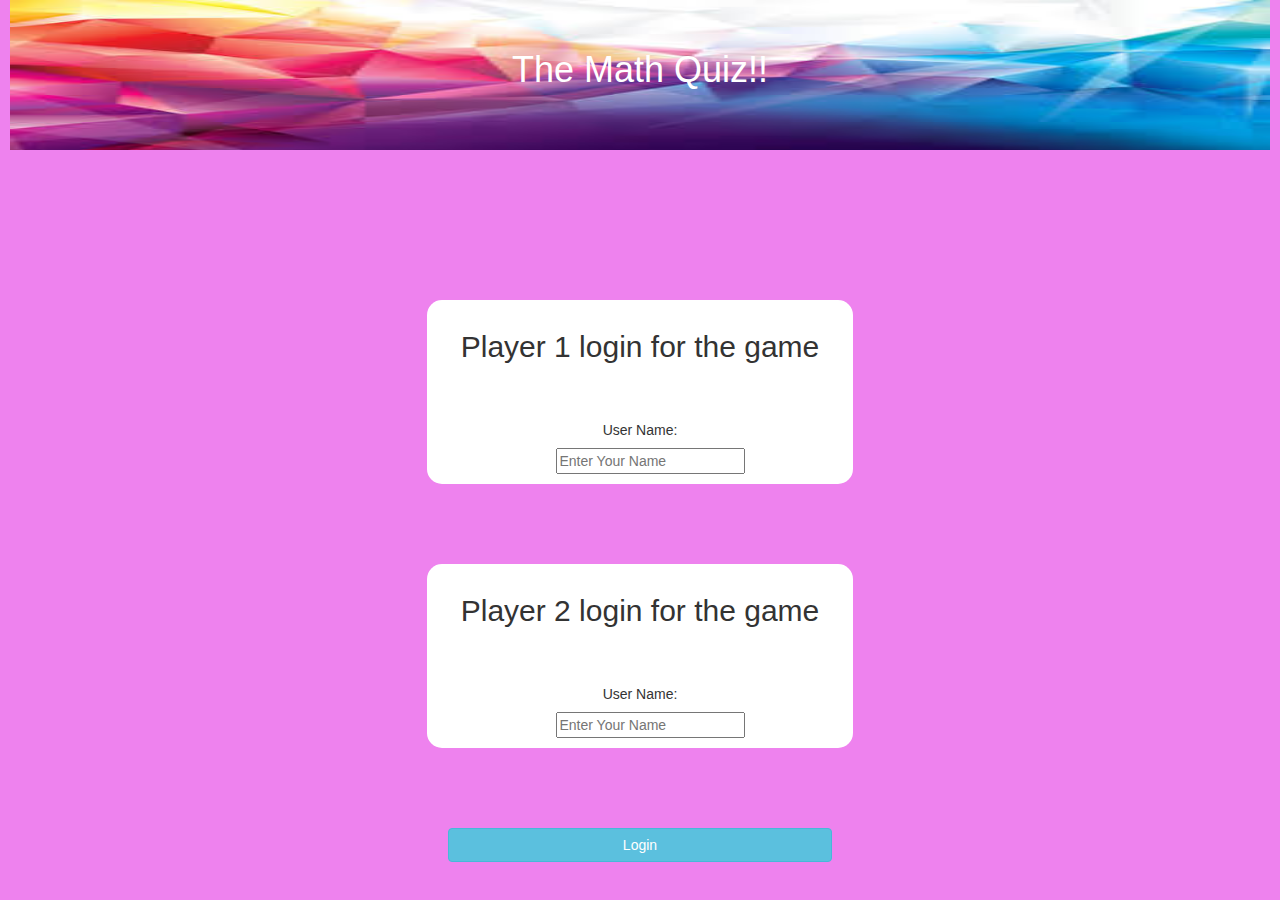
<file: index.html>
<!DOCTYPE html>
<html>
<head id="head">
	<title>The Math Quiz</title>

<meta name="viewport" content="width=device-width, initial-scale=1">
<link rel="stylesheet" href="https://maxcdn.bootstrapcdn.com/bootstrap/3.4.0/css/bootstrap.min.css">
<script src="https://ajax.googleapis.com/ajax/libs/jquery/3.4.1/jquery.min.js"></script>
<script src="https://maxcdn.bootstrapcdn.com/bootstrap/3.4.0/js/bootstrap.min.js"></script>

<link rel="stylesheet" type="text/css" href="style.css">

<script src="main.js"></script>
</head>
<body>
<center>
    <img id="bg_image" src="backfround.jpg" width="1260px" height="150px"> 
    <br>  
    
        <h1 id="title"> The Math Quiz!! </h1>
        <br>
<br>
<br>
<br>
<br>
<br>
<br>
<br>
<br>
    


<br>
<div class= "col-lg-4 col-md-6 col-sm-8 col-xs-8 login_div1">
<h2> Player 1 login for the game </h2>
<br>
<br>
<h5> User Name: </h5>
<input type="text" id="player1_name" placeholder="Enter Your Name">
</div>
<br>
<br>
<br>
<br>
<div class="col-lg-4 col-md-6 col-sm-8 col-xs-8 login_div2 ">
<h2> Player 2 login for the game </h2>
<br>
<br>
<h5> User Name: </h5>
<input type="text" id="player2_name" placeholder="Enter Your Name">
</div>
<br>
<br>
<br>
<br>
<button id="login_button" style="width: 30%;" class="btn btn-info" onclick="login()"> Login </button>
</center>

</body>
</html>
</file>
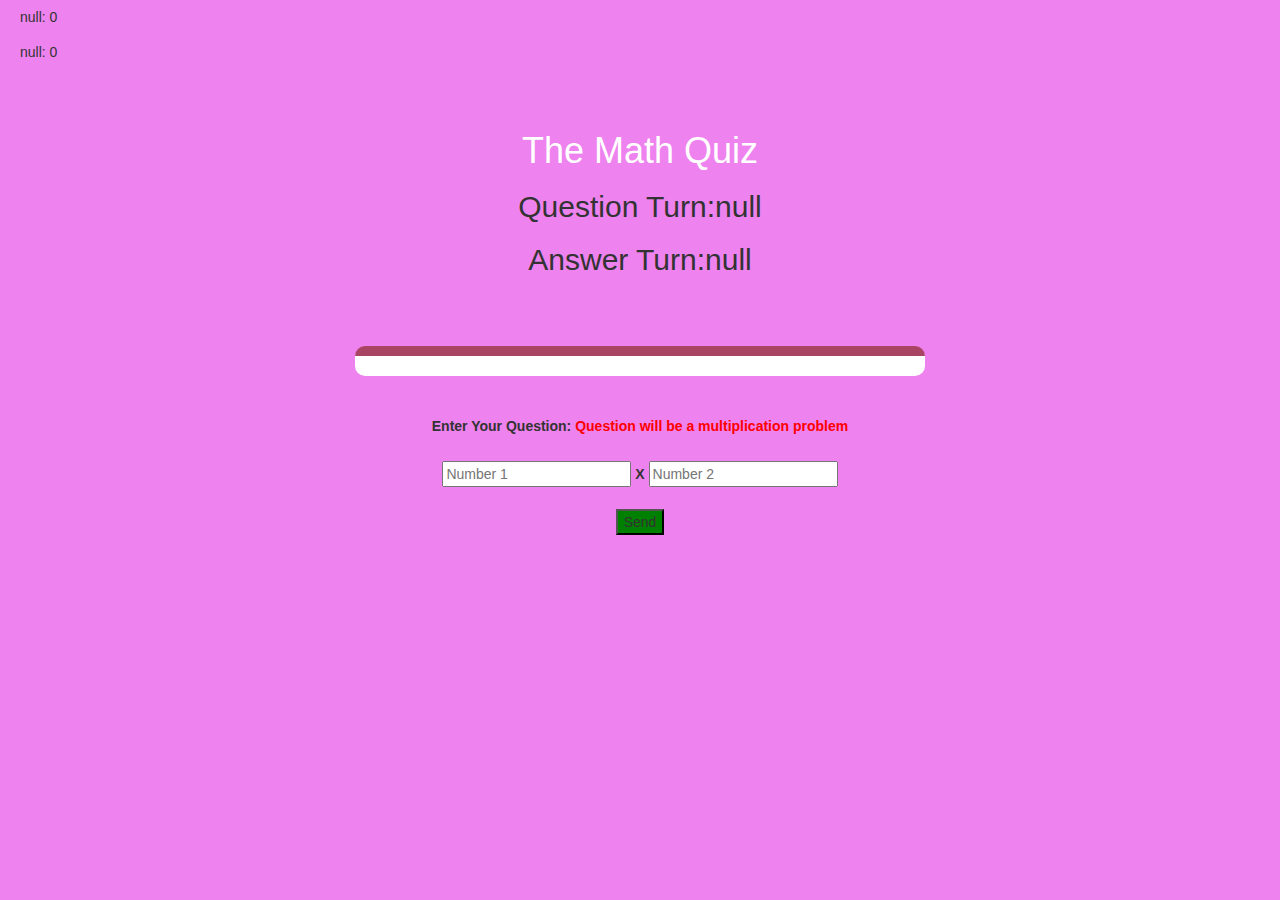
<file: gameye.html>
<!DOCTYPE html>
<html lang="en">
<head>
    <title>Game Page</title>
    <link rel="stylesheet" href="https://maxcdn.bootstrapcdn.com/bootstrap/3.4.0/css/bootstrap.min.css">
<script src="https://ajax.googleapis.com/ajax/libs/jquery/3.4.1/jquery.min.js"></script>
<script src="https://maxcdn.bootstrapcdn.com/bootstrap/3.4.0/js/bootstrap.min.js"></script>

<link rel="stylesheet" type="text/css" href="style.css">

</head>

<body>
    <h5 id="player1_name"> </h5> <span id="player1_score"> </span>
    <br>
    <h5 id="player2_name"> </h5> <span id="player2_score"> </span>
    <div class="container"> 
        <center>
            <br><br>
            <h1 style="color: white"> The Math Quiz </h1>
            <h2 id="player_question"> Question turn:  </h2>
            <h2 id="player_answer"> Answer turn:  </h2>
            <br> <br> <br>
            <div id="output" style="width:50%">

            </div>
            <br><br>

            <label> Enter Your Question: <b style="color: red"> Question will be a multiplication problem</b></label>
            <br><br>
            <input type= "number" id="n1" placeholder="Number 1" class="mul"> 
            <label> X </label>
            <input type= "number" id="n2" placeholder="Number 2" class="mul"> 
            <br> <br>
            <button id="send_button"style="background-color: green;" style="color: white" onclick="send()" style="width: 30%;"> Send </button>
        </center>        
    </div>
    <script src="gamie.js"></script>
    
</body>
</html>
</file>
<file: style.css>
body
{
	background-color:violet;
}

	.login_div1 , .login_div2
	{
		background: white;
		padding: 10px;
		float: none;
		border-radius: 15px;
	}


#player1_name , #player2_name
{
	display: inline-block;
	margin-left: 20px;
}
#word
{
	width: 60%;
}
#word_display
{
	letter-spacing: 5px;
}
#output
{
background: white;
border-radius: 10px;
border-top: 10px solid #AA4465;
padding: 10px;
float: none;
text-align: left;
}

#title{
    color: white;
	margin-top: -100px;
}
</file>
